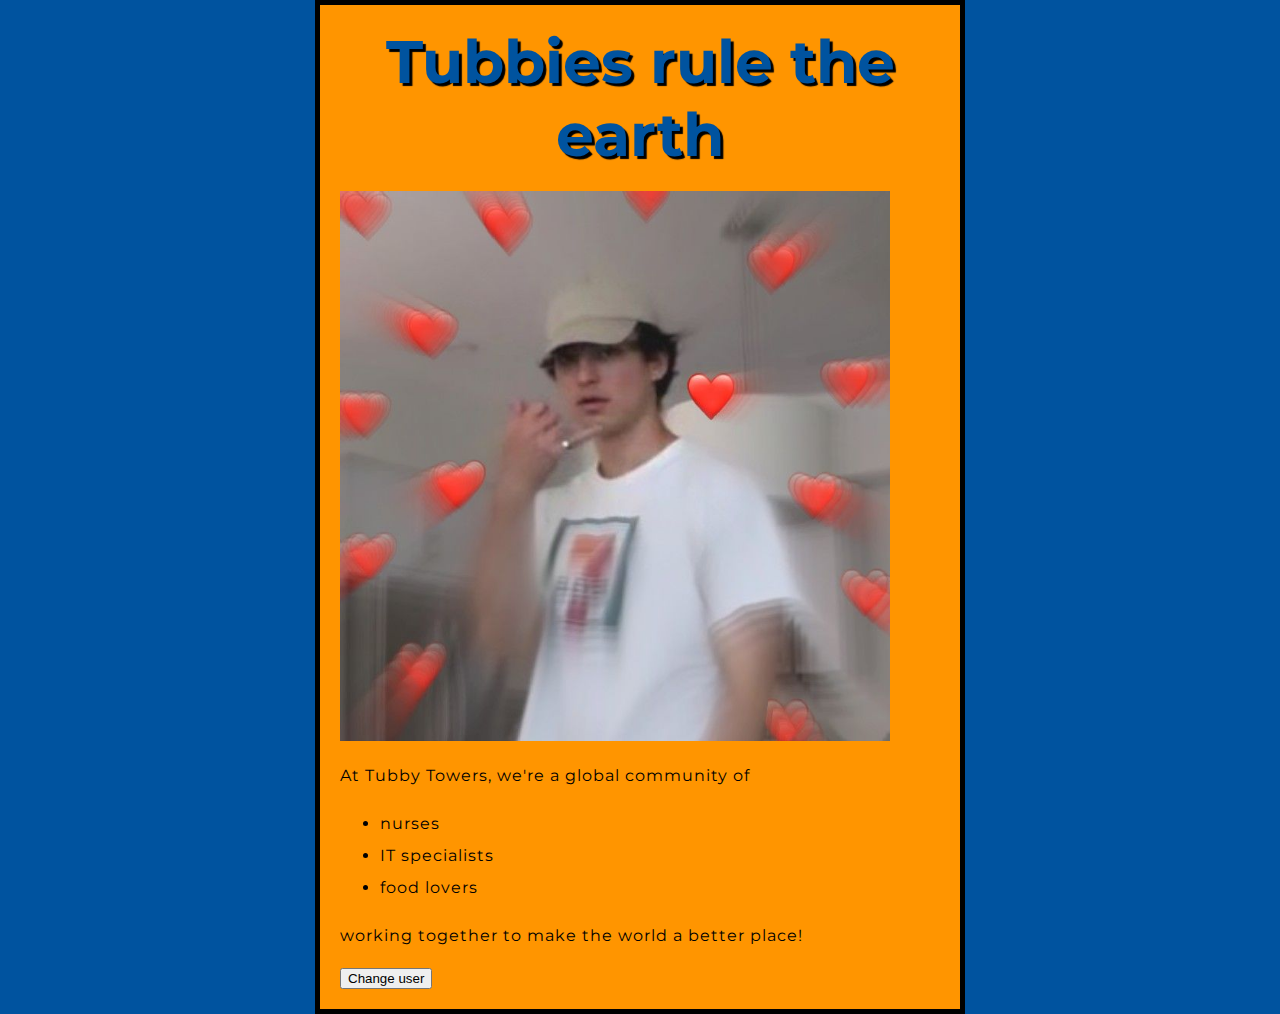
<file: index.html>
<!DOCTYPE html>
<html>
	<head>
		<meta charset="utf=8">
		<title>A page for tubbies</title>
		<link href="styles/style.css" rel="stylesheet">
		<link href="https://fonts.googleapis.com/css?family=Montserrat&display=swap" rel="stylesheet">
	</head>
	<body>
		<h1>Tubbies rule the earth</h1>
		<img src="images/joji.jpg" width="550" alt="Joji in a 711 shirt.">

		<p>At Tubby Towers, we're a global community of</p>

		<ul>
			<li>nurses</li>
			<li>IT specialists</li>
			<li>food lovers</li>
		</ul>

		<p>working together to make the world a better place!</p>
		<button>Change user</button>
		<script src="scripts/main.js"></script>
	</body>
</html>
</file>
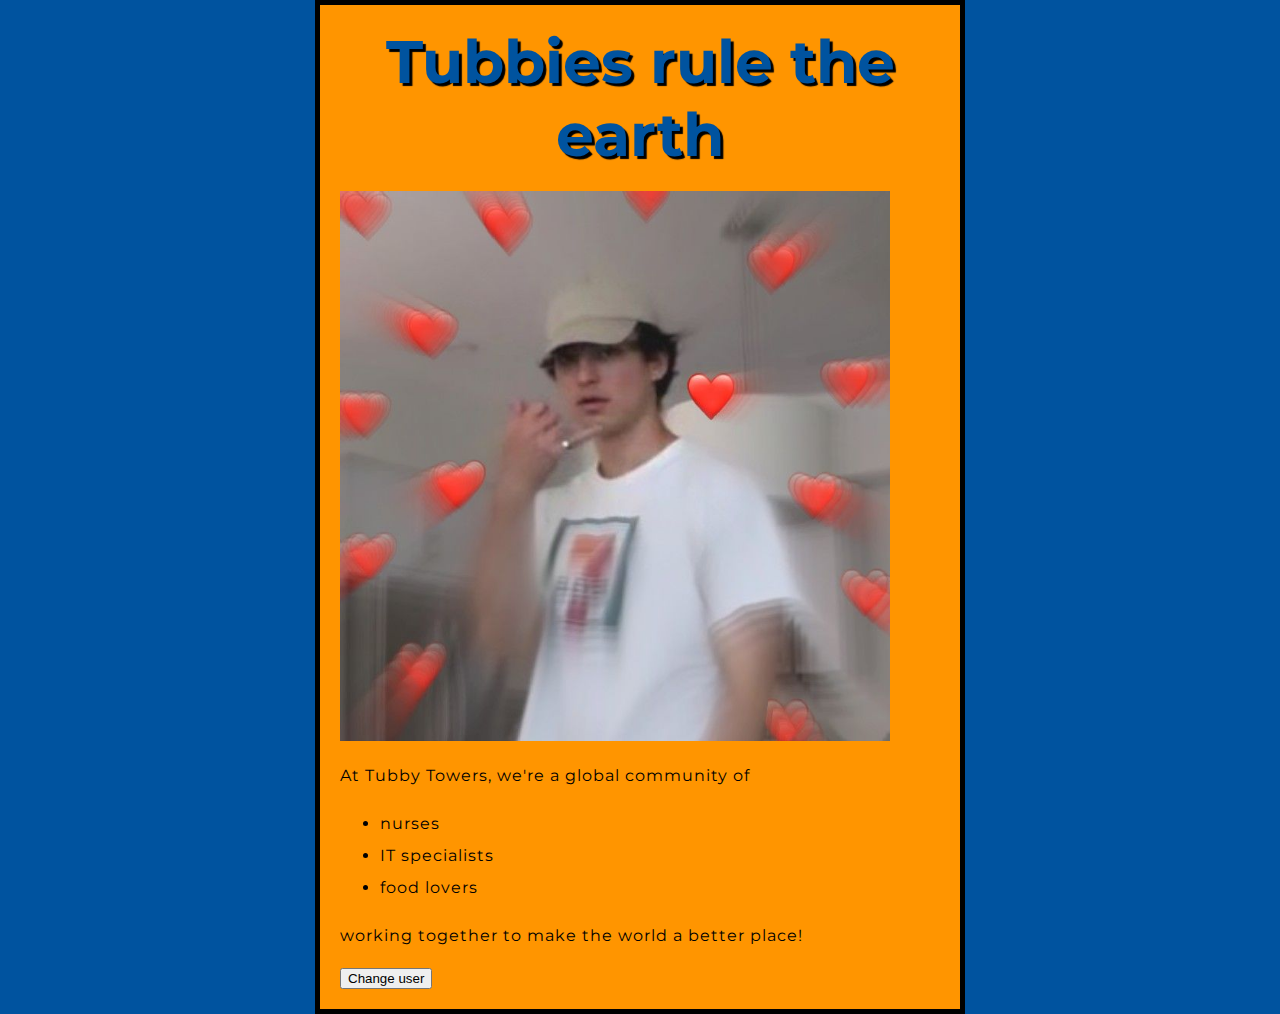
<file: site1.html>
<!DOCTYPE html>
<html>
	<head>
		<meta charset="utf=8">
		<title>A page for tubbies</title>
		<link href="styles/style.css" rel="stylesheet">
		<link href="https://fonts.googleapis.com/css?family=Montserrat&display=swap" rel="stylesheet">
	</head>
	<body>
		<h1>Tubbies rule the earth</h1>
		<img src="images/joji.jpg" width="550" alt="Joji in a 711 shirt.">

		<p>At Tubby Towers, we're a global community of</p>

		<ul>
			<li>nurses</li>
			<li>IT specialists</li>
			<li>food lovers</li>
		</ul>

		<p>working together to make the world a better place!</p>
		<button>Change user</button>
		<script src="scripts/main.js"></script>
	</body>
</html>
</file>
<file: styles/style.css>
html {
	font-size: 10px;
	font-family: 'Montserrat', sans-serif;
	background-color: #00539F;
}
body {
	width: 600px;
	margin: 0 auto;
	background-color: #FF9500;
	padding: 0 20px 20px 20px;
	border: 5px solid black;
}
h1 {
	font-size: 60px;
	text-align: center;
	margin: 0;
	padding: 20px 0;
	color: #00539F;
	text-shadow: 3px 3px 1px black;
}
p, li {
	font-size: 16px;
	line-height: 2;
	letter-spacing: 1px;
}
</file>
